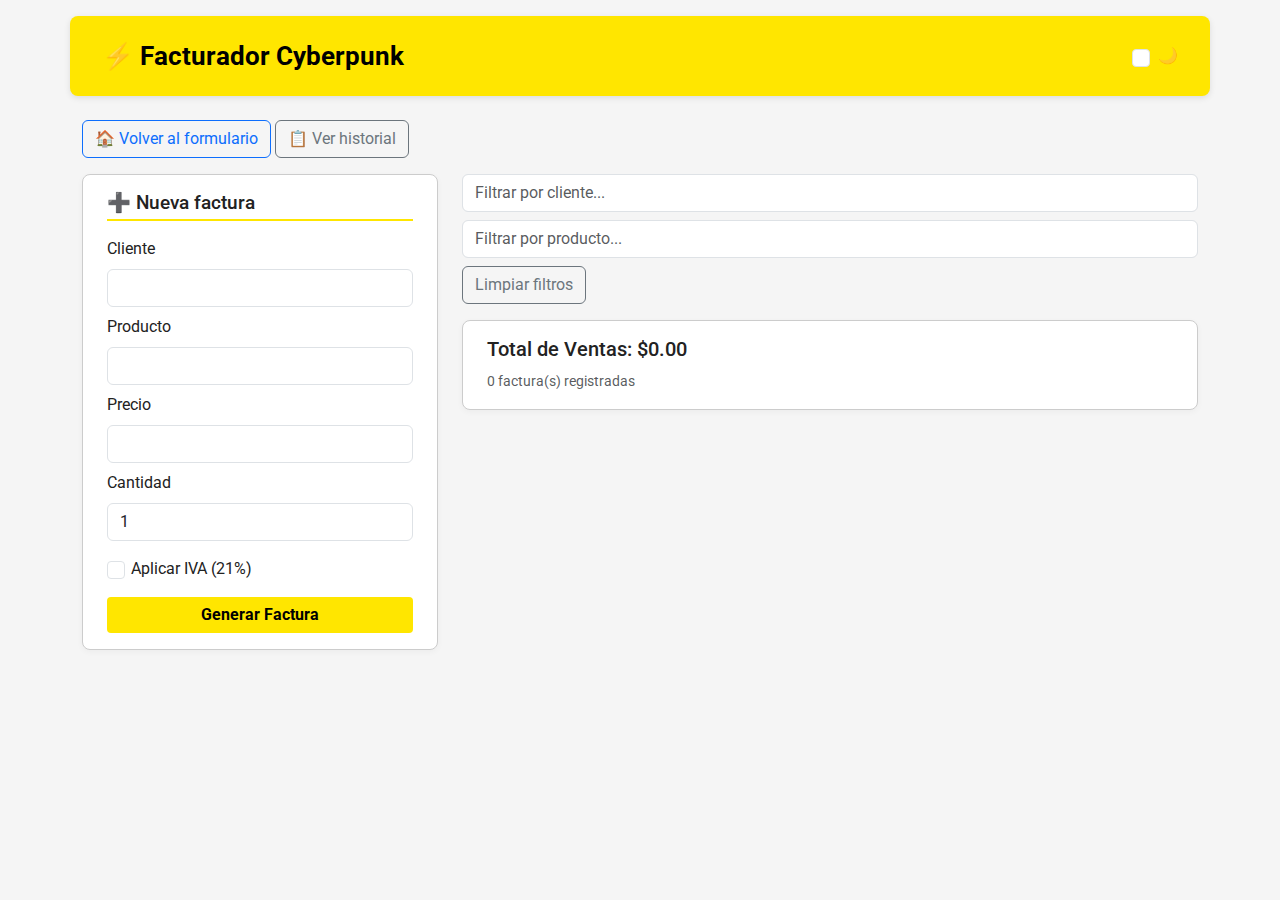
<file: index.html>
<!DOCTYPE html>
<html lang="es">
<head>
  <meta charset="UTF-8" />
  <meta name="viewport" content="width=device-width, initial-scale=1" />
  <title>⚡ Facturador Cyberpunk</title>
  <link href="https://cdn.jsdelivr.net/npm/bootstrap@5.3.2/dist/css/bootstrap.min.css" rel="stylesheet" />
  <link href="https://fonts.googleapis.com/css2?family=Roboto:wght@400;700&display=swap" rel="stylesheet" />
  <link rel="stylesheet" href="estilos.css" />
</head>
<body>
  <nav class="navbar navbar-expand-lg container">
    <span class="navbar-brand">⚡ Facturador Cyberpunk</span>
    <div class="ms-auto d-flex align-items-center gap-2">
      <input class="form-check-input" type="checkbox" id="modoOscuroToggle" />
      <label for="modoOscuroToggle" class="form-check-label">🌙</label>
    </div>
  </nav>

  <div class="container my-4">
    <!-- Botones para cambiar de vista -->
    <div class="mb-3">
      <button class="btn btn-outline-primary" onclick="FacturadorApp.mostrarPrincipal()">🏠 Volver al formulario</button>
      <button class="btn btn-outline-secondary" onclick="FacturadorApp.mostrarHistorial()">📋 Ver historial</button>
    </div>

    <!-- Sección Formulario -->
    <div id="seccionFormulario">
      <div class="row">
        <div class="col-lg-4 mb-4">
          <div class="factura-card">
            <h5 class="seccion-titulo">➕ Nueva factura</h5>

            <label class="form-label">Cliente</label>
            <input type="text" id="cliente" class="form-control mb-2" list="clientesList" />
            <datalist id="clientesList"></datalist>

            <label class="form-label">Producto</label>
            <input type="text" id="producto" class="form-control mb-2" list="productosList" />
            <datalist id="productosList"></datalist>

            <label class="form-label">Precio</label>
            <input type="number" id="precio" class="form-control mb-2" />

            <label class="form-label">Cantidad</label>
            <input type="number" id="cantidad" class="form-control mb-3" min="1" value="1" />

            <div class="form-check mb-3">
              <input class="form-check-input" type="checkbox" id="aplicarIVA" />
              <label class="form-check-label" for="aplicarIVA">Aplicar IVA (21%)</label>
            </div>

            <button class="btn btn-primary w-100" onclick="FacturadorApp.generarFactura()">Generar Factura</button>
            <div id="mensajeExito" class="alert alert-success mt-3 d-none">✅ Factura registrada</div>
          </div>
        </div>

        <div class="col-lg-8">
          <div class="mb-3 d-flex gap-2 flex-wrap">
            <input type="text" id="filtroCliente" class="form-control" placeholder="Filtrar por cliente..." />
            <input type="text" id="filtroProducto" class="form-control" placeholder="Filtrar por producto..." />
            <button class="btn btn-outline-secondary" onclick="FacturadorApp.limpiarFiltros()">Limpiar filtros</button>
          </div>

          <div id="sidebar" class="mb-4">
            <h5>Total de Ventas: <span id="totalVentas">$0.00</span></h5>
            <small id="contadorFacturas" class="text-muted"></small>
          </div>
        </div>
      </div>
    </div>

    <!-- Sección Historial -->
    <div id="seccionHistorial" style="display: none;">
      <h5 class="seccion-titulo">🧾 Historial de Facturas</h5>
      <button class="btn btn-secondary mb-2" id="toggleFacturas" onclick="FacturadorApp.toggleFacturas()">Ocultar facturas</button>
      <div id="factura"></div>
      <button class="btn btn-danger mt-3" onclick="FacturadorApp.limpiarHistorial()">🧹 Limpiar historial</button>
    </div>
  </div>

  <audio id="beep-add" src="https://actions.google.com/sounds/v1/cartoon/wood_plank_flicks.ogg" preload="auto"></audio>
  <audio id="beep-del" src="https://actions.google.com/sounds/v1/cartoon/clang_and_wobble.ogg" preload="auto"></audio>
  <script src="logica.js" defer></script>
</body>
</html>
</file>
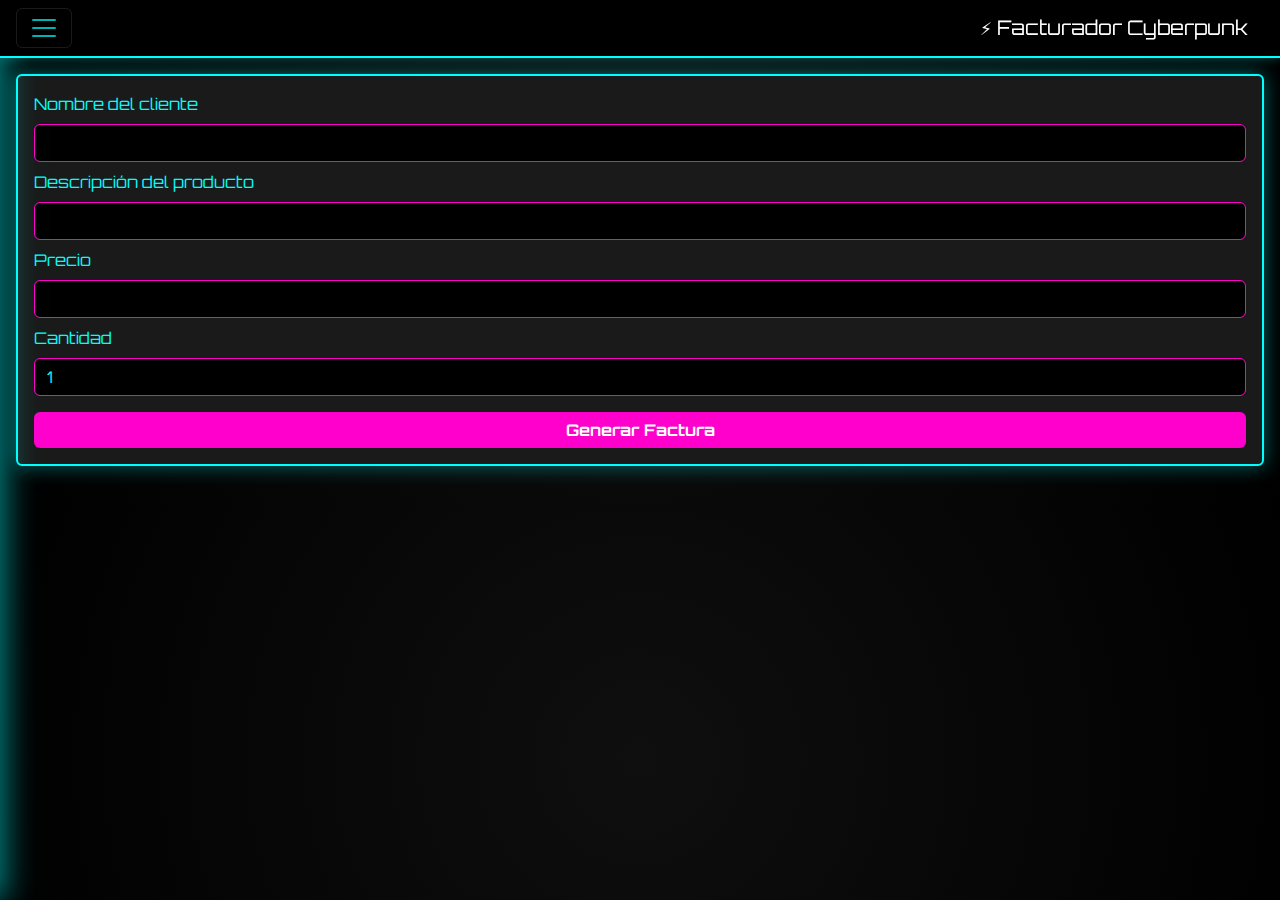
<file: Principal.html>
<!DOCTYPE html>
<html lang="es">
<head>
  <meta charset="UTF-8" />
  <meta name="viewport" content="width=device-width, initial-scale=1" />
  <title>Facturador Cyberpunk</title>
  <link href="https://cdn.jsdelivr.net/npm/bootstrap@5.3.2/dist/css/bootstrap.min.css" rel="stylesheet" />
  <link href="https://fonts.googleapis.com/css2?family=Orbitron:wght@600&display=swap" rel="stylesheet" />
  <style>
    body {
      margin: 0;
      background: radial-gradient(circle, #0f0f0f 0%, #000000 100%);
      color: #00ffff;
      font-family: 'Orbitron', monospace;
      cursor: url('https://cur.cursors-4u.net/symbols/sym-1/sym27.cur'), auto;
      overflow-x: hidden;
    }
    .navbar {
      background-color: #000;
      border-bottom: 2px solid #00ffff;
      box-shadow: 0 0 10px #00ffff55;
      z-index: 1050;
    }
    .navbar-toggler-icon {
      background-image: url("data:image/svg+xml;charset=utf8,%3Csvg viewBox='0 0 30 30' fill='%2300ffff' xmlns='http://www.w3.org/2000/svg'%3E%3Cpath stroke='rgba(0,255,255,0.7)' stroke-width='2' stroke-linecap='round' stroke-miterlimit='10' d='M4 7h22M4 15h22M4 23h22'/%3E%3C/svg%3E");
    }
    #sidebar {
      width: 260px;
      background: linear-gradient(135deg, #001f3f, #003366);
      border-right: 2px solid #00ffff;
      box-shadow: 5px 0 30px #00ffff88;
      color: #fff;
      padding: 20px;
      height: 100vh;
      position: fixed;
      top: 0;
      left: -260px;
      transition: left 0.4s ease;
      z-index: 1040;
    }
    #sidebar.active {
      left: 0;
    }
    .contenido {
      padding: 1rem;
      max-width: 100%;
    }
    .factura-card {
      background-color: #1a1a1a;
      border: 2px solid #00ffff;
      box-shadow: 0 0 20px #00ffff66;
      color: #0ff;
    }
    .btn-primary {
      background-color: #ff00cc;
      border: none;
      font-weight: bold;
    }
    .btn-primary:hover {
      background-color: #ff33cc;
    }
    input.form-control {
      background-color: #000;
      color: #00ffff;
      border: 1px solid #ff00cc;
    }
    .scan {
      animation: scan 0.5s ease-in-out;
    }
    @keyframes scan {
      0% { opacity: 0; transform: translateY(-10px); }
      100% { opacity: 1; transform: translateY(0); }
    }
    .delete-btn {
      background-color: #ff0033;
      color: white;
      border: none;
      padding: 5px 10px;
      margin-top: 5px;
      font-size: 0.8rem;
    }
    @media (max-width: 576px) {
      .factura-card {
        padding: 1rem;
      }
      .contenido {
        padding: 0.75rem;
      }
      input.form-control,
      button.btn {
        font-size: 1rem;
      }
    }
  </style>
</head>
<body>

  <nav class="navbar navbar-dark px-3 sticky-top">
    <button class="navbar-toggler" type="button" onclick="FacturadorApp.toggleSidebar()">
      <span class="navbar-toggler-icon"></span>
    </button>
    <span class="navbar-brand ms-3">⚡ Facturador Cyberpunk</span>
  </nav>

  <div id="sidebar">
    <h4>Total de Ventas</h4>
    <h2 id="totalVentas">$0.00</h2>
    <input type="text" class="form-control mt-3" id="buscar" placeholder="Buscar factura..." oninput="FacturadorApp.filtrarFacturas()" />
    <hr class="my-4" />
    <a href="Productos.html" class="btn btn-outline-info w-100">🛍️ Ver Productos Vendidos</a>
  </div>

  <div class="contenido">
    <div class="card p-3 factura-card">
      <div class="mb-2">
        <label class="form-label">Nombre del cliente</label>
        <input type="text" class="form-control" id="cliente" />
      </div>
      <div class="mb-2">
        <label class="form-label">Descripción del producto</label>
        <input type="text" class="form-control" id="producto" />
      </div>
      <div class="mb-2">
        <label class="form-label">Precio</label>
        <input type="number" class="form-control" id="precio" />
      </div>
      <div class="mb-2">
        <label class="form-label">Cantidad</label>
        <input type="number" class="form-control" id="cantidad" min="1" value="1" />
      </div>
      <button class="btn btn-primary w-100 mt-2" onclick="FacturadorApp.generarFactura()">Generar Factura</button>
    </div>

    <div id="factura" class="mt-4"></div>
  </div>

  <audio id="beep" src="https://actions.google.com/sounds/v1/alarms/beep_short.ogg" preload="auto"></audio>

  <script>
    const FacturadorApp = (() => {
      let total = parseFloat(localStorage.getItem('totalVentas')) || 0;
      let facturas = JSON.parse(localStorage.getItem('facturas')) || [];

      function init() {
        total = Math.max(total, 0);
        document.getElementById("totalVentas").textContent = `$${total.toFixed(2)}`;
        document.getElementById("factura").innerHTML = "";
      }

      function toggleSidebar() {
        document.getElementById("sidebar").classList.toggle("active");
      }

      function generarFactura() {
        const cliente = document.getElementById("cliente").value.trim();
        const producto = document.getElementById("producto").value.trim();
        const precio = parseFloat(document.getElementById("precio").value);
        const cantidad = parseInt(document.getElementById("cantidad").value);
        const beep = document.getElementById("beep");

        if (!cliente || !producto || isNaN(precio) || isNaN(cantidad) || precio < 0 || cantidad < 1) {
          alert("Completá todos los campos correctamente.");
          return;
        }

        const fecha = new Date().toISOString();
        const factura = { cliente, producto, precio, cantidad, fecha };
        facturas.push(factura);
        total += precio * cantidad;

        localStorage.setItem('facturas', JSON.stringify(facturas));
        localStorage.setItem('totalVentas', total.toFixed(2));
        document.getElementById("totalVentas").textContent = `$${total.toFixed(2)}`;

        document.getElementById("cliente").value = "";
        document.getElementById("producto").value = "";
        document.getElementById("precio").value = "";
        document.getElementById("cantidad").value = "1";

        beep.play().catch(() => {});
      }

      function eliminarFactura(i) {
        total -= facturas[i].precio * facturas[i].cantidad;
        facturas.splice(i, 1);
        total = Math.max(total, 0);
        localStorage.setItem('facturas', JSON.stringify(facturas));
        localStorage.setItem('totalVentas', total.toFixed(2));
        document.getElementById("totalVentas").textContent = `$${total.toFixed(2)}`;
        filtrarFacturas();
      }

      function filtrarFacturas() {
        const texto = document.getElementById("buscar").value.toLowerCase().trim();
        const contenedor = document.getElementById("factura");
        contenedor.innerHTML = "";
        if (texto === "") return;

        let coincidencias = 0;
        facturas.forEach((factura, i) => {
          const contenido = `${factura.cliente} ${factura.producto}`.toLowerCase();
          if (contenido.includes(texto)) {
            renderFactura(factura, i);
            coincidencias++;
          }
        });

        if (coincidencias === 0) {
          const aviso = document.createElement("div");
          aviso.className = "mt-3 text-info";
          aviso.textContent = "🔍 Sin resultados para esta búsqueda.";
          contenedor.appendChild(aviso);
        }
      }

      function renderFactura(factura, index) {
        const totalLinea = (factura.precio * factura.cantidad).toFixed(2);
        const cont = document.createElement("div");
        cont.className = "card p-4 factura-card mt-3 scan";
        cont.dataset.index = index;
        const fechaFormateada = new Date(factura.fecha).toLocaleString("es-AR", {
          day: "2-digit",
          month: "2-digit",
          year: "2-digit",
          hour: "2-digit",
          minute: "2-digit"
        });
        cont.innerHTML = `
          <h2 class="card-title">Factura</h2>
          <p><strong>Cliente:</strong> ${factura.cliente}</p>
          <p><strong>Producto:</strong> ${factura.producto}</p>
          <p><strong>Cantidad:</strong> ${factura.cantidad}</p>
          <p><strong>Precio unitario:</strong> $${factura.precio.toFixed(2)}</p>
          <p><strong>Total:</strong> $${totalLinea}</p>
          <p><strong>Fecha:</strong> ${fechaFormateada}</p>
          <button class="delete-btn" onclick="FacturadorApp.eliminarFactura(${index})">Eliminar</button>
        `;
        document.getElementById("factura").appendChild(cont);
      }

      return {
        init,
        toggleSidebar,
        generarFactura,
        eliminarFactura,
        filtrarFacturas
      };
    })();

    window.onload = FacturadorApp.init;
  </script>
</body>
</html>
</file>
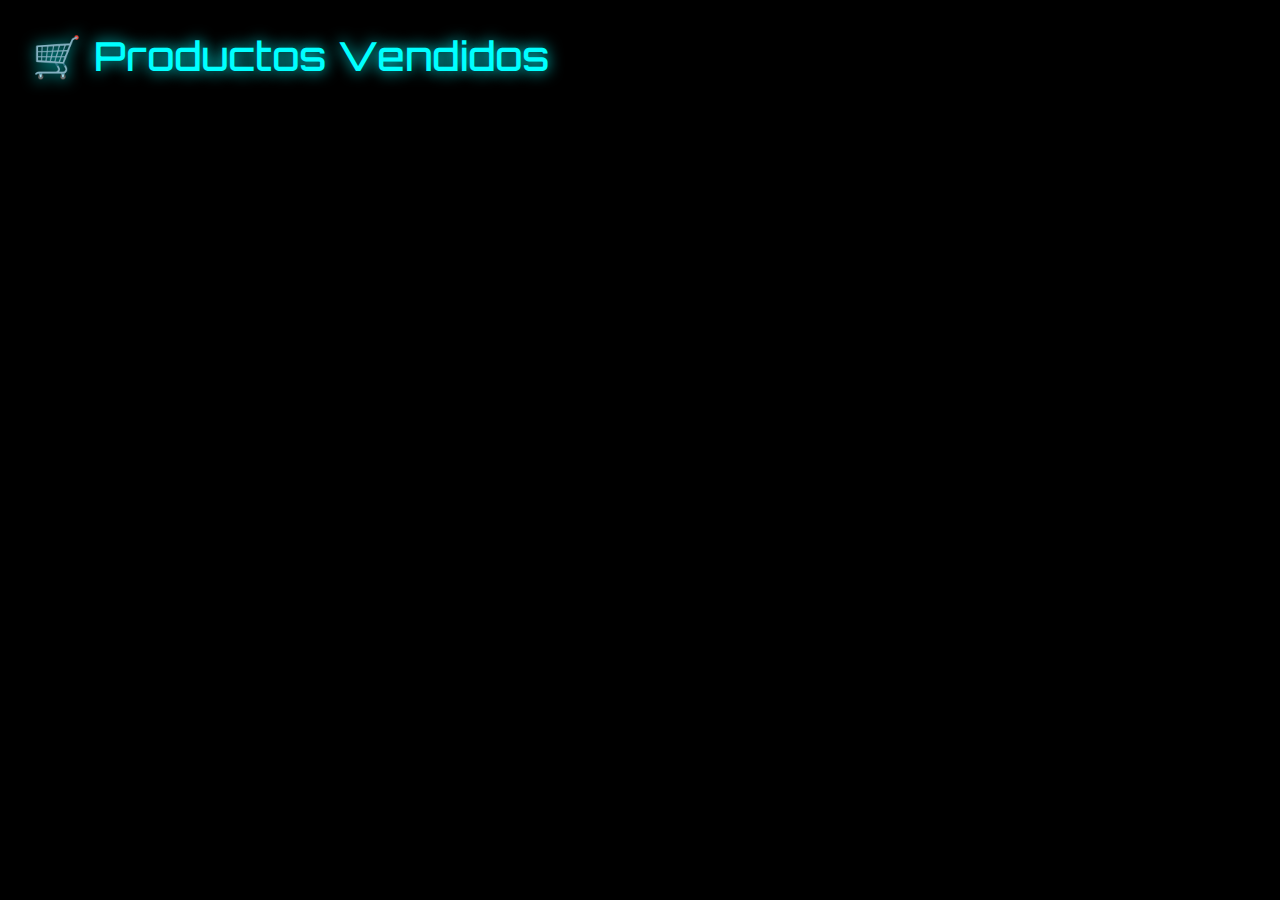
<file: Productos.html>
<!DOCTYPE html>
<html lang="es">
<head>
  <meta charset="UTF-8" />
  <meta name="viewport" content="width=device-width, initial-scale=1" />
  <title>🛒 Productos Vendidos</title>
  <link href="https://cdn.jsdelivr.net/npm/bootstrap@5.3.2/dist/css/bootstrap.min.css" rel="stylesheet" />
  <link href="https://fonts.googleapis.com/css2?family=Orbitron:wght@600&display=swap" rel="stylesheet" />
  <link rel="stylesheet" href="Principal.html">
  <style>
    body {
      background-color: #000;
      color: #00ffff;
      font-family: 'Orbitron', monospace;
      padding: 2rem;
    }
    h1 {
      text-shadow: 0 0 15px #0ff;
    }
    .producto {
      background-color: #111;
      padding: 12px 20px;
      border: 1px solid #00ffff;
      box-shadow: 0 0 12px #00ffff55;
      margin-bottom: 12px;
    }
  </style>
</head>
<body>
  <h1>🛒 Productos Vendidos</h1>
  <div id="lista"></div>

  <script>
    const facturas = JSON.parse(localStorage.getItem('facturas')) || [];
    const lista = document.getElementById("lista");

    facturas.forEach(f => {
      const fecha = new Date(f.fecha).toLocaleString("es-AR", {
        day: "2-digit",
        month: "2-digit",
        year: "2-digit",
        hour: "2-digit",
        minute: "2-digit"
      });

      const cantidad = f.cantidad || 1;
      const total = (f.precio * cantidad).toFixed(2);

      const div = document.createElement("div");
      div.className = "producto";
      div.textContent = `📅 ${fecha} — ${f.producto}, cantidad: ${cantidad} — Total: $${total}`;
      lista.appendChild(div);
    });
  </script>
</body>
</html>
</file>
<file: estilos.css>
:root {
  --primario: #ffe600;
  --oscuro: #222;
  --claro: #f5f5f5;
  --borde: #ccc;
  --error: #ff4d4f;
  --exito-bg: #d2f8d2;
  --exito-texto: #256029;
}

body {
  background-color: var(--claro);
  color: var(--oscuro);
  font-family: 'Roboto', sans-serif;
  transition: background 0.3s, color 0.3s;
}

body.modo-oscuro {
  background-color: #1a1a1a;
  color: #eee;
}

body.modo-oscuro .factura-card,
body.modo-oscuro .producto,
body.modo-oscuro #sidebar {
  background-color: #2a2a2a;
  color: #eee;
}

body.modo-oscuro .btn-primary {
  background-color: #ffc800;
  color: #000;
}

.navbar {
  background-color: var(--primario);
  padding: 1rem 2rem;
  border-radius: 8px;
  margin-top: 1rem;
  box-shadow: 0 2px 6px rgba(0, 0, 0, 0.1);
}

.navbar-brand {
  font-size: 1.6rem;
  font-weight: bold;
}

.seccion-titulo {
  font-size: 1.2rem;
  margin-bottom: 1rem;
  border-bottom: 2px solid var(--primario);
  padding-bottom: 0.3rem;
}

.factura-card,
.producto,
#sidebar {
  background-color: #fff;
  border: 1px solid var(--borde);
  border-radius: 8px;
  padding: 1rem 1.5rem;
  margin-bottom: 1.5rem;
  box-shadow: 0 2px 6px rgba(0, 0, 0, 0.04);
  transition: background 0.3s, color 0.3s;
}

input,
select {
  background-color: #fff;
  border: 1px solid var(--borde);
  color: var(--oscuro);
  border-radius: 4px;
  padding: 0.5rem;
  width: 100%;
}

input.invalid {
  border-color: var(--error);
  box-shadow: 0 0 5px rgba(255, 77, 79, 0.5);
}

input:focus {
  outline: none;
  border-color: var(--primario);
  box-shadow: 0 0 5px rgba(255, 230, 0, 0.5);
}

.btn-primary {
  background-color: var(--primario);
  color: #000;
  font-weight: bold;
  border: none;
  border-radius: 4px;
  transition: background 0.3s;
}

.btn-primary:hover {
  background-color: #e0cc00;
}

.borrar {
  background-color: var(--error);
  color: #fff;
  border: none;
  padding: 0.4rem 0.8rem;
  border-radius: 4px;
}

.borrar:hover {
  background-color: #cc393a;
}

.alert-success {
  background-color: var(--exito-bg);
  color: var(--exito-texto);
  border: 1px solid #a5d6a7;
  padding: 0.75rem;
  border-radius: 4px;
  transition: opacity 0.3s ease;
}

hr.separador {
  border: none;
  height: 1px;
  background-color: #ccc;
  margin: 2rem 0;
}

#factura .producto {
  display: flex;
  justify-content: space-between;
  align-items: flex-start;
  flex-wrap: wrap;
  gap: 1rem;
}
</file>
